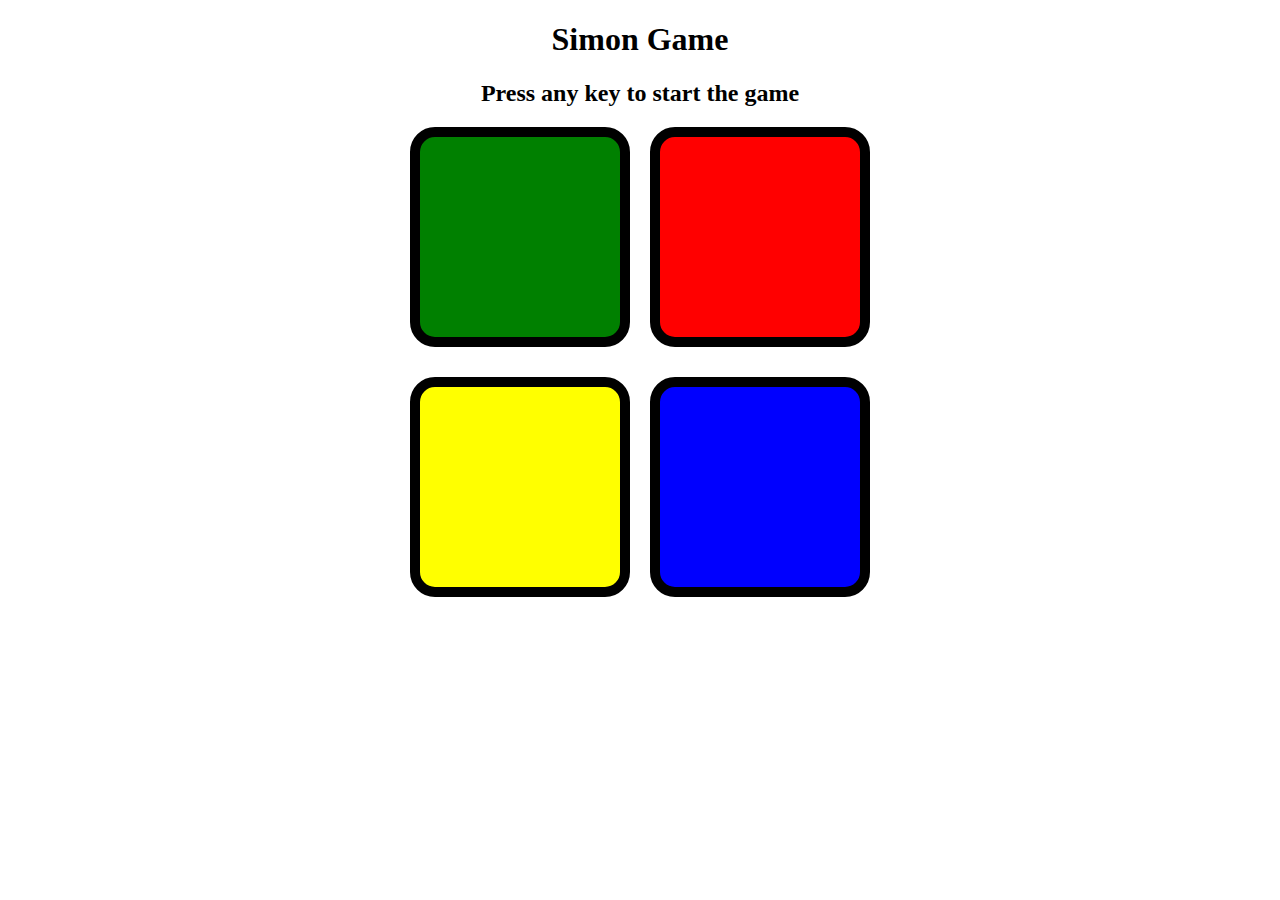
<file: index.html>
<!DOCTYPE html>
<html lang="en">
<head>
    <meta charset="UTF-8">
    <meta name="viewport" content="width=device-width, initial-scale=1.0">
    <link rel="stylesheet" href="Simon.css">
    <title>Simon Game</title>
</head>
<body>
    <h1>Simon Game</h1>
    <h2>Press any key to start the game</h2>
    <div class="container">
        <div class="green btn" id="green"></div>
        <div class="red btn" id="red"></div>
        <div class="yellow btn" id="yellow"></div>
        <div class="blue btn" id="blue"></div>
    </div>
    <!-- <h1 class="HS"></h1> -->
    <h1 class="SC"></h1>
    <script src="Simon.js"></script>
</body>
</html>
</file>
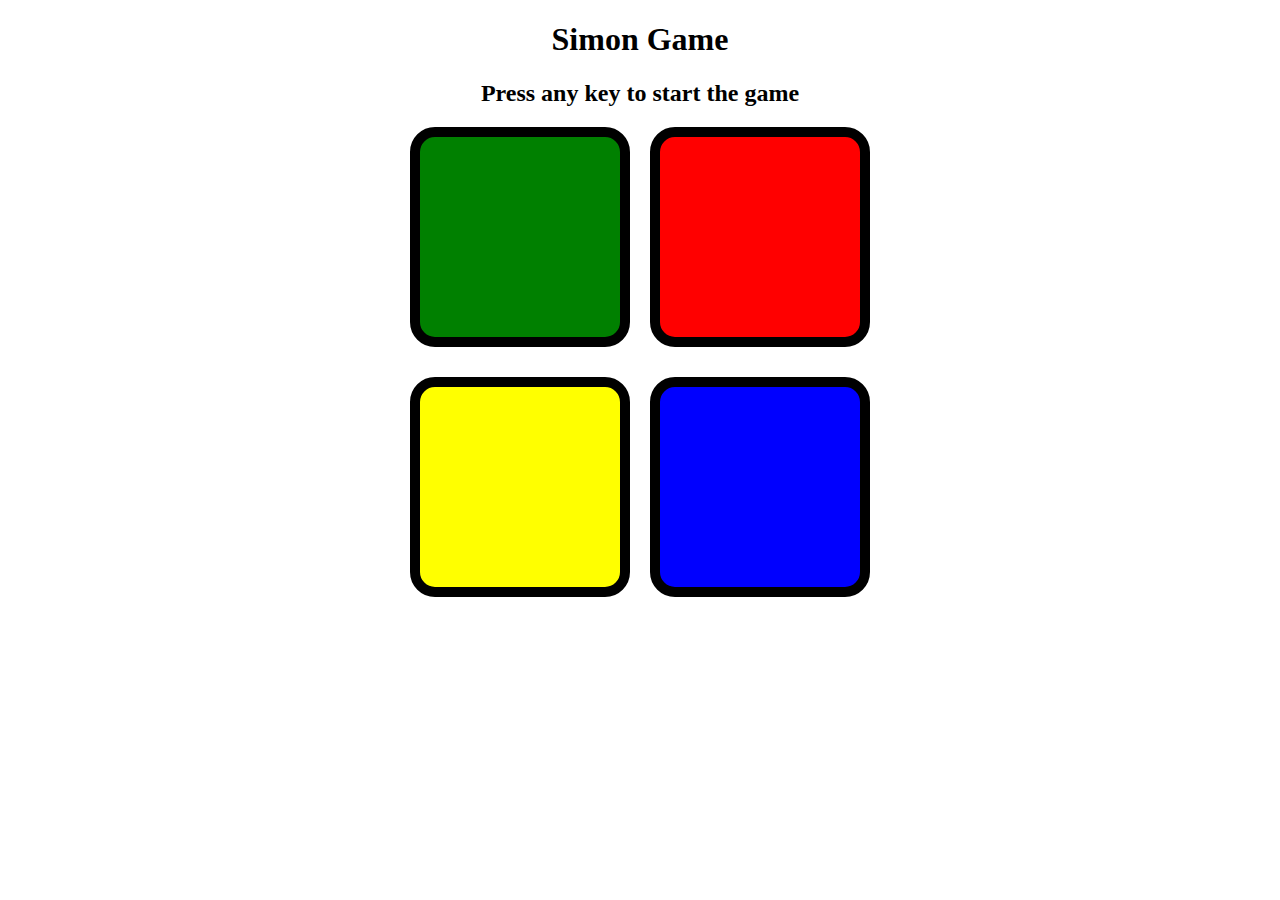
<file: Simon.html>
<!DOCTYPE html>
<html lang="en">
<head>
    <meta charset="UTF-8">
    <meta name="viewport" content="width=device-width, initial-scale=1.0">
    <link rel="stylesheet" href="Simon.css">
    <title>Simon Game</title>
</head>
<body>
    <h1>Simon Game</h1>
    <h2>Press any key to start the game</h2>
    <div class="container">
        <div class="green btn" id="green"></div>
        <div class="red btn" id="red"></div>
        <div class="yellow btn" id="yellow"></div>
        <div class="blue btn" id="blue"></div>
    </div>
    <!-- <h1 class="HS"></h1> -->
    <h1 class="SC"></h1>
    <script src="Simon.js"></script>
</body>
</html>
</file>
<file: Simon.css>
.container{
    width: 500px;
    height: 500px;
    margin: 20px auto;
    display: flex;
    flex-direction: row;
    flex-wrap: wrap;
    justify-content: space-evenly;
}
h1{
    text-align: center;
}
h2{
    text-align: center;
}
.green{
    width: 200px;
    height: 200px;
    background-color: green;
    border-radius: 25px;
    border-color: black;
    border: 10px solid black;

}
.red{
    width: 200px;
    height: 200px;
    background-color: red;
    border-radius: 25px;
    border-color: black;
    border: 10px solid black;

}
.yellow{
    width: 200px;
    height: 200px;
    background-color: yellow;
    border-radius: 25px;
    border-color: black;
    border: 10px solid black;
}
.blue{
    width: 200px;
    height: 200px;
    background-color: blue;
    border-radius: 25px;
    border: 10px solid black;
}
.flash{
    background-color: white;
}
.over{
    background-color: rgb(159, 11, 11);
}
</file>
